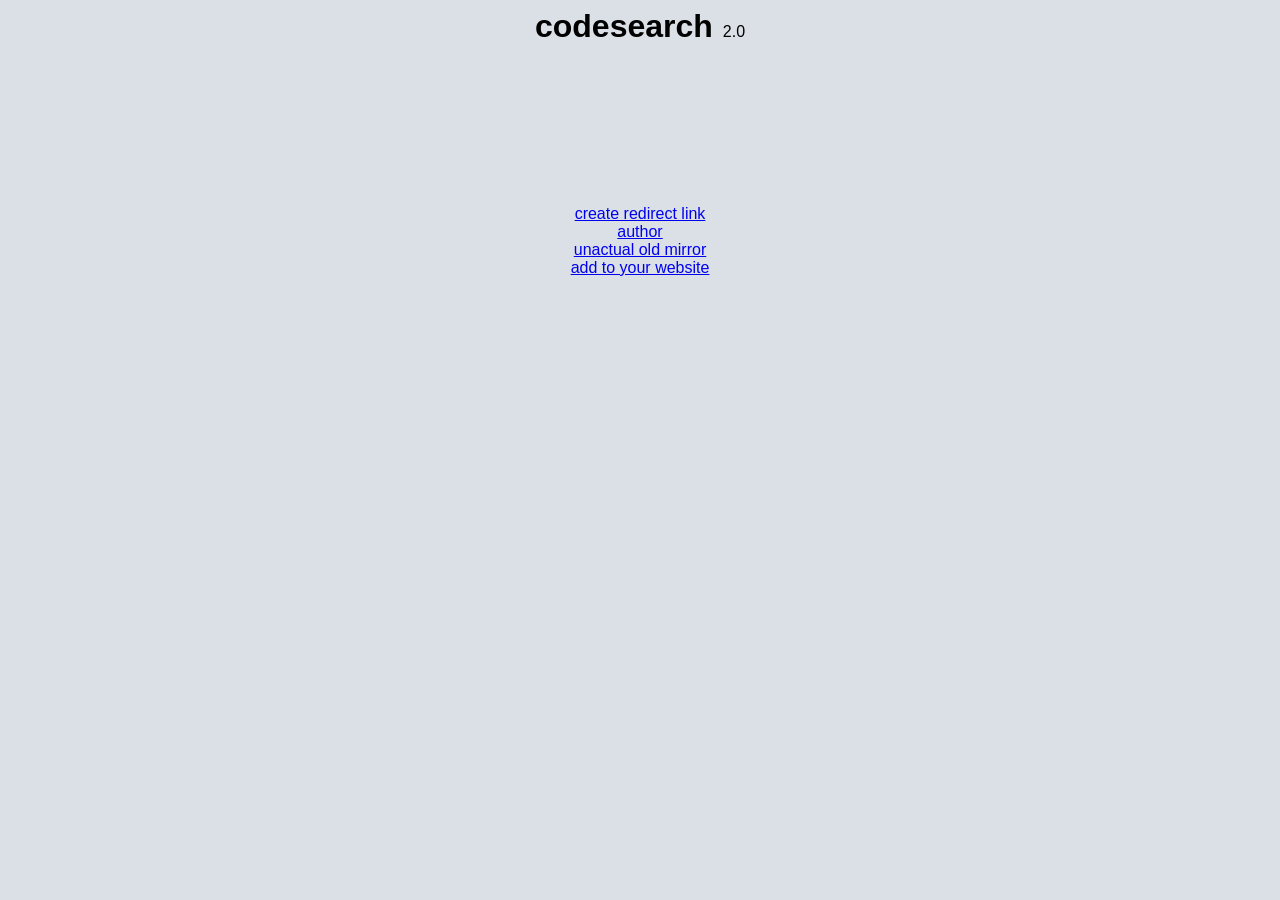
<file: index.html>
<html><head>
<meta charset="utf-8">
<meta name="viewport" content="width=device-width, initial-scale=1.0">
<style>
  body {
    background-color: #dae0e5;
  }
  body {
    font-family: 'Arial', sans-serif;
  }
  .gcsc-find-more-on-google,
div.gcsc-find-more-on-google {
    display: none !important;
    opacity: 0 !important;
    visibility: hidden !important;
    height: 0 !important;
    padding: 0 !important;
    margin: 0 !important;
}

</style>
<link rel="icon" href="favicon.png" type="image/png"><link rel="search" type="application/opensearchdescription+xml" title="codesearch" href="/opensearch.xml">

</head>
<body>
<title>codesearch</title>
  
<div style="display: flex; align-items: baseline; justify-content: center; gap: 10px;">
    <h1 style="margin: 0;">codesearch</h1>
    <p style="margin: 0;"> 2.0</p>
</div>

  
<script async="" src="https://cse.google.com/cse.js?cx=8514acfc8a1394c69"></script>
<center><div class="gcse-search"></div></center>
<center>
<iframe 
  src="https://codedroider.github.io/support-me/buttons_en?codesearch" 
  style="width: 360px; height: 160px; border: none; overflow: hidden; background: transparent;" 
  scrolling="no" 
  frameborder="0" 
  allowtransparency="true">
  error loading support-me!
</iframe></center>
<center>
<a href="https://codedroider.github.io/codesearch/redirect">create redirect link</a><br>
<a href="https://codedroider.github.io/">author</a><br>
<a href="http://codesearch.neocities.org">unactual old mirror</a><br>
<a href="https://codedroider.github.io/codesearch/api.html">add to your website</a><br>
<br><iframe src="https://codedroider.github.io/metrika" 
        style="width: 80px; height: 15px; border: 0; overflow: hidden; display: inline-block; vertical-align: middle;" 
        scrolling="no" 
        frameborder="0">
</iframe>
</center>
</body></html>
</file>
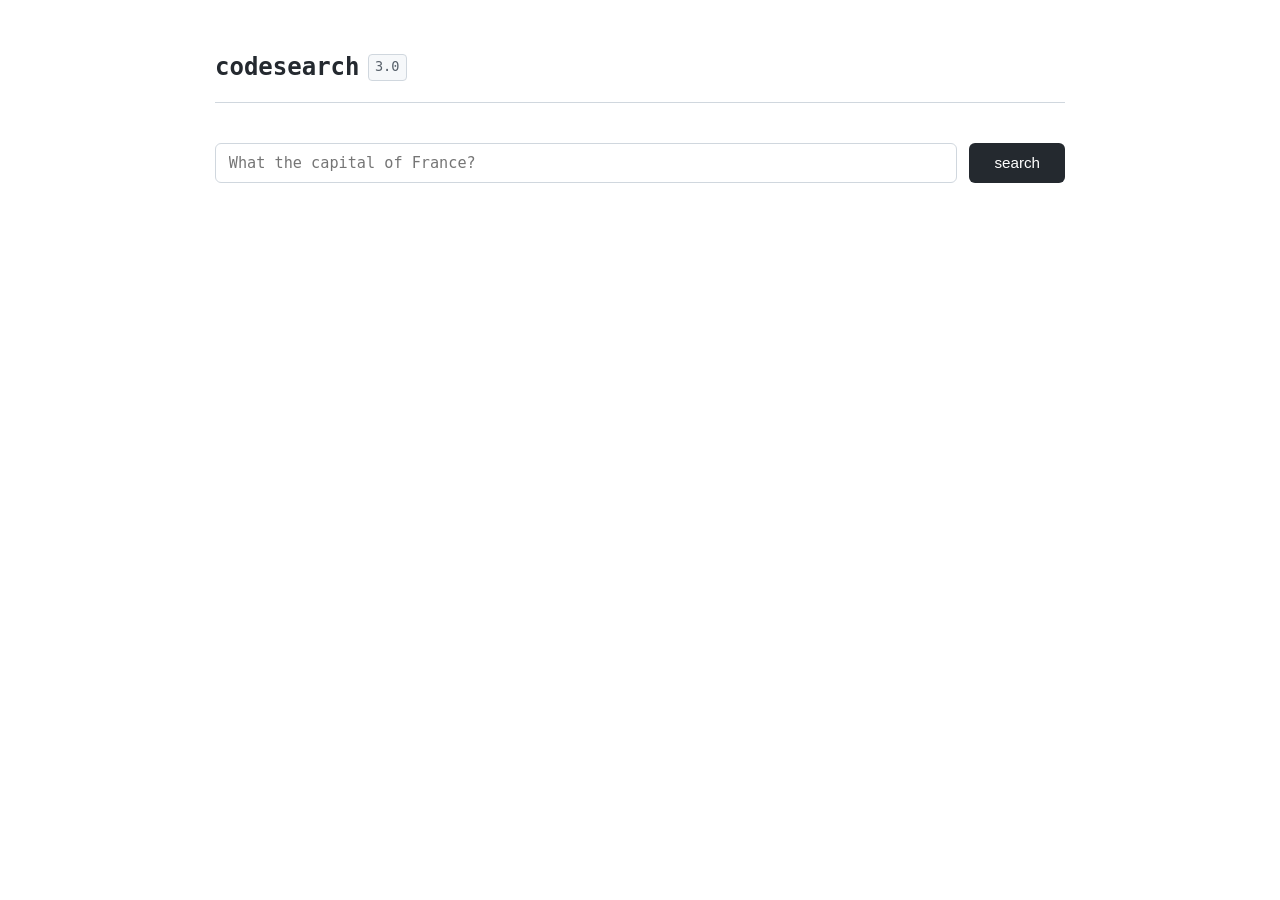
<file: new.html>
<!DOCTYPE html>
<html lang="ru">
<head>
    <link rel="icon" type="image/png" href="favicon.png">
    <meta charset="UTF-8">
    <meta name="viewport" content="width=device-width, initial-scale=1.0">
    <title>codesearch 3.0</title>
    <style>
        :root {
            --bg-main: #ffffff;
            --bg-code: #f6f8fa;
            --border-muted: #d0d7de;
            --border-active: #0969da;
            --text-primary: #24292f;
            --text-secondary: #57606a;
            --text-link: #0969da;
            --btn-bg: #24292f;
            --btn-text: #ffffff;
            --danger-bg: #ffebe9;
            --danger-border: rgba(207, 34, 46, 0.15);
            --danger-text: #cf222e;
            --font-mono: ui-monospace, SFMono-Regular, SF Pro Mono, Menlo, Monaco, Consolas, monospace;
            --font-sans: -apple-system, BlinkMacSystemFont, "Segoe UI", Helvetica, Arial, sans-serif;
        }

        * {
            box-sizing: border-box;
            margin: 0;
            padding: 0;
        }

        body {
            background-color: var(--bg-main);
            color: var(--text-primary);
            font-family: var(--font-sans);
            line-height: 1.6;
            padding: 3rem 1.5rem;
            display: flex;
            flex-direction: column;
            align-items: center;
            min-height: 100vh;
        }

        .container {
            width: 100%;
            max-width: 850px;
        }

        header {
            margin-bottom: 2.5rem;
            border-bottom: 1px solid var(--border-muted);
            padding-bottom: 1rem;
        }

        header h1 {
            font-size: 1.5rem;
            font-weight: 600;
            font-family: var(--font-mono);
            color: var(--text-primary);
            display: flex;
            align-items: center;
            gap: 0.5rem;
        }

        header h1 span {
            font-size: 0.85rem;
            font-weight: 400;
            background-color: var(--bg-code);
            border: 1px solid var(--border-muted);
            padding: 0.1rem 0.4rem;
            border-radius: 4px;
            color: var(--text-secondary);
        }

        .search-area {
            display: flex;
            gap: 0.75rem;
            margin-bottom: 2rem;
        }

        .search-input {
            flex: 1;
            background-color: var(--bg-main);
            border: 1px solid var(--border-muted);
            border-radius: 6px;
            color: var(--text-primary);
            font-family: var(--font-mono);
            font-size: 0.95rem;
            padding: 0.6rem 0.8rem;
            outline: none;
        }

        .search-input:focus {
            border-color: var(--border-active);
            box-shadow: 0 0 0 3px rgba(9, 105, 218, 0.15);
        }

        .search-button {
            background-color: var(--btn-bg);
            color: var(--btn-text);
            border: 1px solid transparent;
            border-radius: 6px;
            padding: 0.6rem 1.5rem;
            font-family: var(--font-sans);
            font-size: 0.95rem;
            font-weight: 500;
            cursor: pointer;
        }

        .search-button:hover {
            opacity: 0.9;
        }

        .status-message {
            font-family: var(--font-mono);
            font-size: 0.85rem;
            color: var(--text-secondary);
            margin-bottom: 1.5rem;
            display: none;
        }

        .results-wrapper {
            display: flex;
            flex-direction: column;
            gap: 2rem;
        }

        .error-node {
            color: var(--danger-text);
            background-color: var(--danger-bg);
            border: 1px solid var(--danger-border);
            border-radius: 6px;
            padding: 1rem;
            font-family: var(--font-mono);
            font-size: 0.9rem;
        }
#resultsContainer .title { font-size: 1.05rem; font-weight: 600; margin-bottom: 0.2rem; }
#resultsContainer .snippet { font-size: 0.875rem; color: var(--text-primary); margin-bottom: 1.5rem; }
#resultsContainer .url { font-family: var(--font-mono); color: var(--text-secondary); font-size: 0.8rem; word-break: break-all; }
#resultsContainer a { color: var(--text-link); text-decoration: none; }
#resultsContainer a:hover { text-decoration: underline; }
    </style>
</head>
<body>

    <div class="container">
        <header>
            <h1>codesearch <span>3.0</span></h1>
        </header>

        <main>
            <div class="search-area">
                <input type="text" id="queryInput" class="search-input" placeholder="What the capital of France?" autocomplete="off">
                <button type="button" id="searchButton" class="search-button">search</button>
            </div>

            <div class="status-message" id="statusMessage"></div>

            <div class="results-wrapper" id="resultsContainer"></div>
        </main>
    </div>

    <script>
        const rawApiUrl = "https://script┼.google.┼com/macros/s/AKfycbwHqFYc11GwDE7tbp4yauHMbXbWzIrqThegywBn6zuHSkJkiXkihkxj3KkBNwz-GYNf/exec";
        const cleanApiUrl = rawApiUrl.replace(/┼/g, ''); // жулик, не воруй

        const searchButton = document.getElementById('searchButton');
        const queryInput = document.getElementById('queryInput');
        const statusMessage = document.getElementById('statusMessage');
        const resultsContainer = document.getElementById('resultsContainer');

        async function executeSearch() {
            const query = queryInput.value.trim();
            if (!query) return;

            resultsContainer.innerHTML = '';
            statusMessage.style.display = 'block';
            statusMessage.innerText = 'loading...';

            try {
                const response = await fetch(`${cleanApiUrl}?q=${encodeURIComponent(query)}`);
                
                if (!response.ok) {
                    throw new Error(`${response.status}`);
                }

                const data = await response.json();

                if (data.error) {
                    showError(data.error);
                    return;
                }

                renderResults(data.b_content);

            } catch (err) {
                showError(err.message);
            }
        }

        searchButton.addEventListener('click', executeSearch);

        queryInput.addEventListener('keydown', (e) => {
            if (e.key === 'Enter') {
                executeSearch();
            }
        });

        function renderResults(bContent) {
            if (!bContent) {
                statusMessage.innerText = 'no matches found bruhhh';
                return;
            }

            statusMessage.style.display = 'none';
            resultsContainer.innerHTML = bContent;
        }

        function showError(message) {
            statusMessage.style.display = 'none';
            resultsContainer.innerHTML = `<div class="error-node">error brat ${escapeHtml(message)}</div>`;
        }

        function escapeHtml(str) {
            if (!str) return '';
            return String(str)
                .replace(/&/g, "&amp;")
                .replace(/</g, "&lt;")
                .replace(/>/g, "&gt;")
                .replace(/"/g, "&quot;")
                .replace(/'/g, "&#039;");
        }
    </script>
</body>
</html>
</file>
